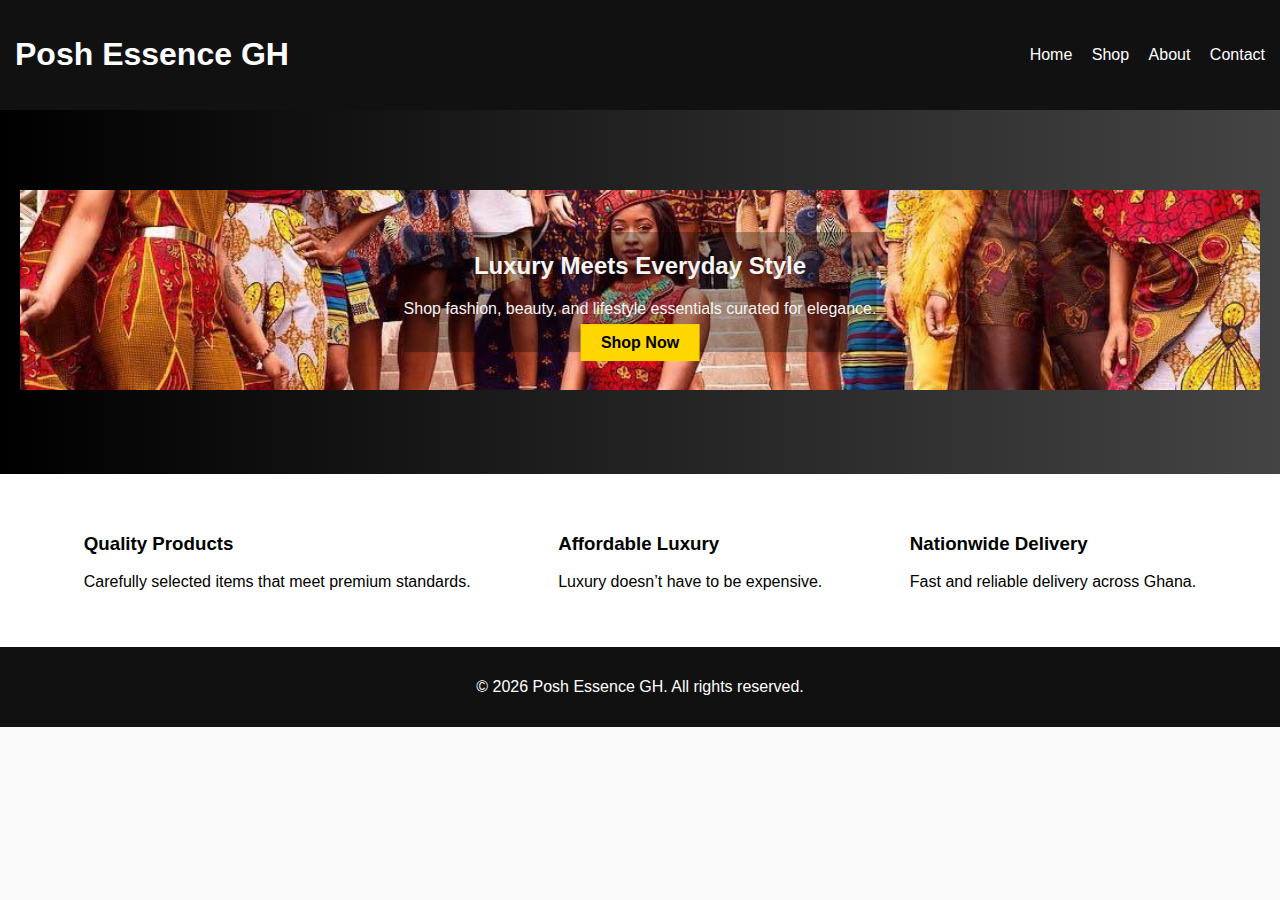
<file: index.html>
<!DOCTYPE html>
<html lang="en">
<head>
    <meta charset="UTF-8">
    <title>Posh Essence GH | Home</title>
    <link rel="stylesheet" href="style.css">
</head>
<body>

<header class="top-bar">
    <h1>Posh Essence GH</h1>
    <nav>
        <a href="index.html">Home</a>
        <a href="products.html">Shop</a>
        <a href="about.html">About</a>
        <a href="contact.html">Contact</a>
    </nav>
</header>

<section class="hero">
    <img src="image/fashion ladies.jpg" alt="Posh Essence GH Products">
    <div class="hero-text">
        <h2>Luxury Meets Everyday Style</h2>
        <p>Shop fashion, beauty, and lifestyle essentials curated for elegance.</p>
        <a class="btn" href="products.html">Shop Now</a>
    </div>
</section>


<section class="features">
    <div>
        <h3>Quality Products</h3>
        <p>Carefully selected items that meet premium standards.</p>
    </div>
    <div>
        <h3>Affordable Luxury</h3>
        <p>Luxury doesn’t have to be expensive.</p>
    </div>
    <div>
        <h3>Nationwide Delivery</h3>
        <p>Fast and reliable delivery across Ghana.</p>
    </div>
</section>

<footer>
    <p>&copy; 2026 Posh Essence GH. All rights reserved.</p>
</footer>

</body>
</html>
</file>
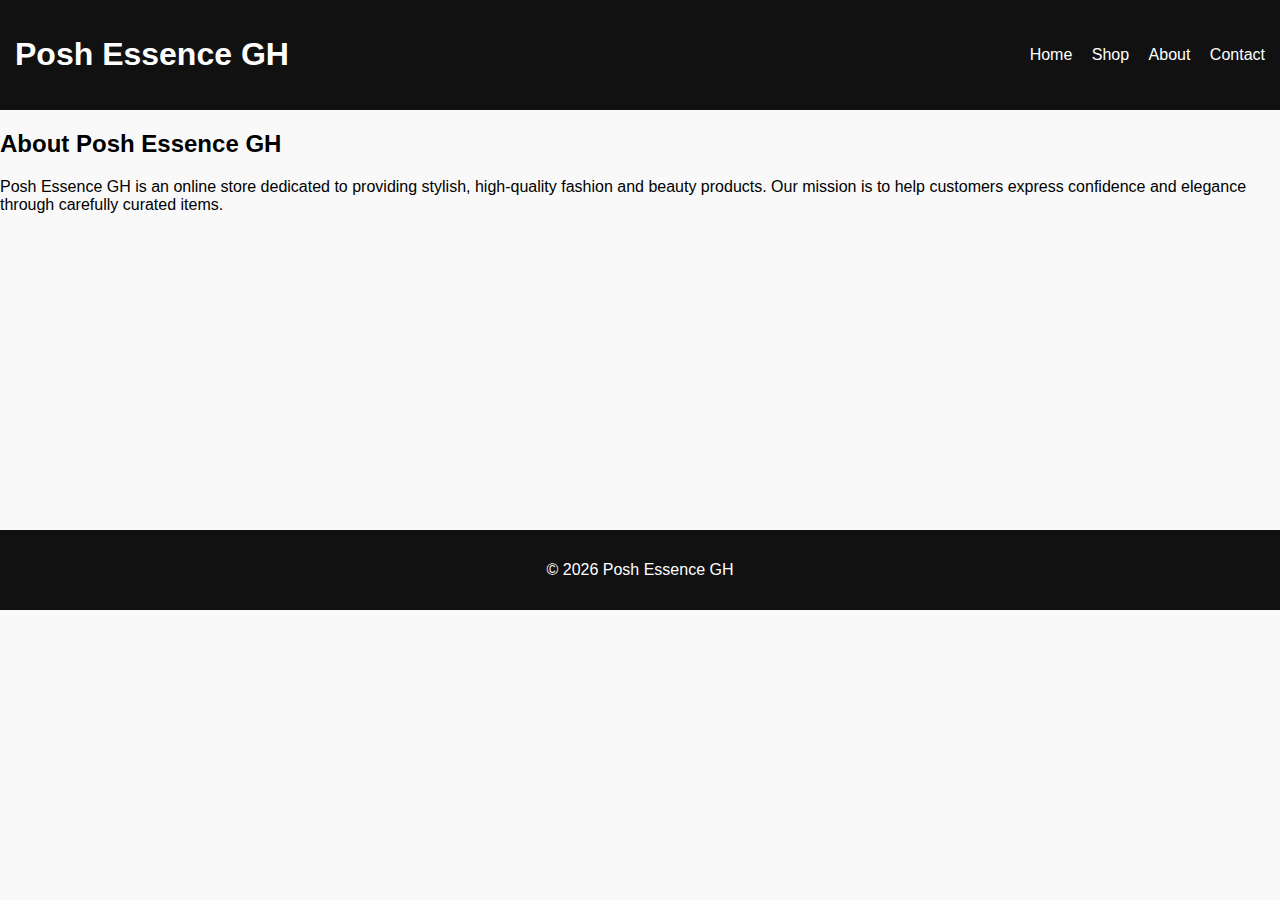
<file: about.html>
<!DOCTYPE html>
<html lang="en">
<head>
    <meta charset="UTF-8">
    <title>About Us | Posh Essence GH</title>
    <link rel="stylesheet" href="style.css">
</head>
<body>

<header class="top-bar">
    <h1>Posh Essence GH</h1>
    <nav>
        <a href="index.html">Home</a>
        <a href="products.html">Shop</a>
        <a href="about.html">About</a>
        <a href="contact.html">Contact</a>
    </nav>
</header>

<section class="content">
    <h2>About Posh Essence GH</h2>
    <p>
        Posh Essence GH is an online store dedicated to providing stylish,
        high-quality fashion and beauty products. Our mission is to help
        customers express confidence and elegance through carefully curated items.
    </p>
</section>

<div style="height: 300px;"></div>

<footer>
    <p>&copy; 2026 Posh Essence GH</p>
</footer>


</body>
</html>
</file>
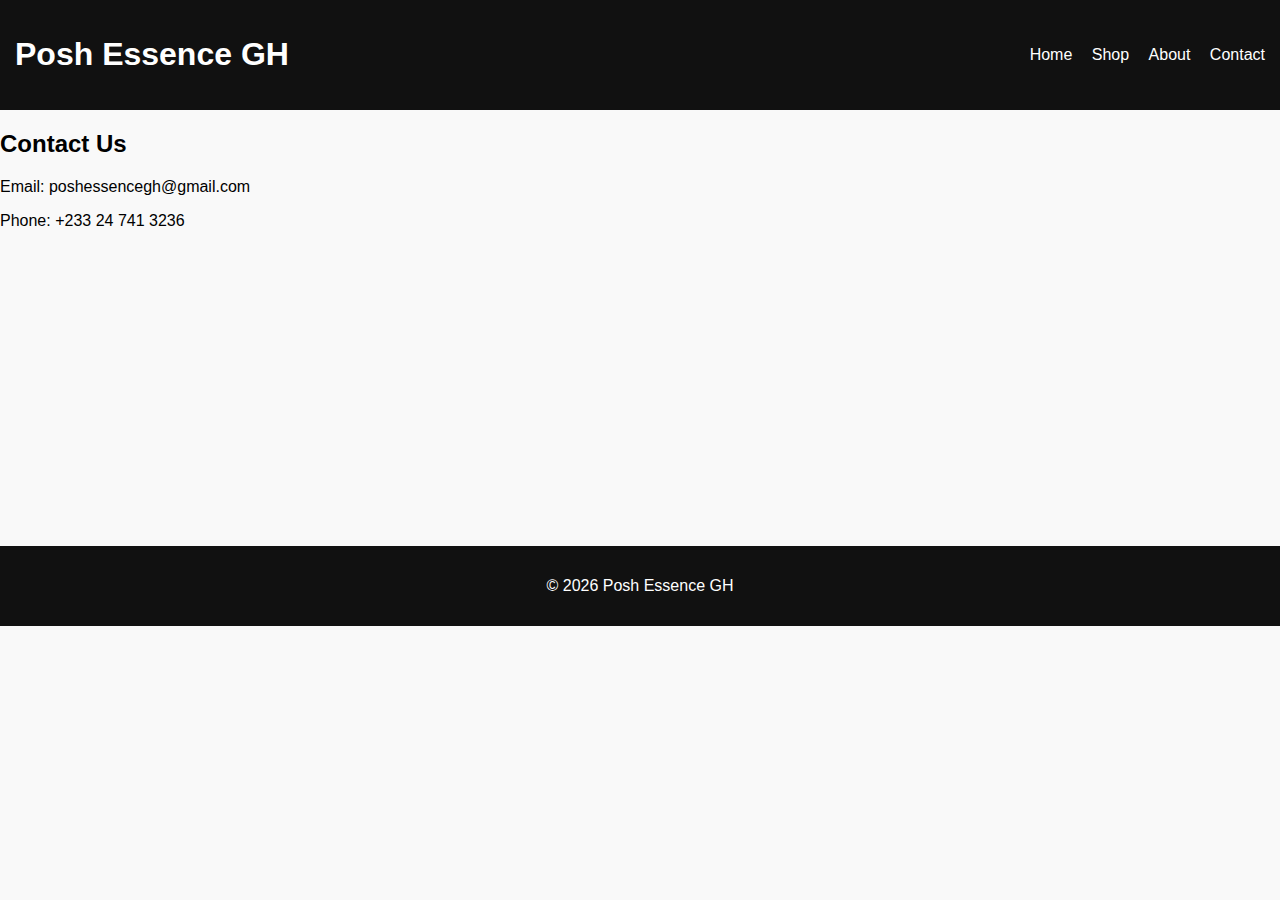
<file: contact.html>
<!DOCTYPE html>
<html lang="en">
<head>
    <meta charset="UTF-8">
    <title>Contact | Posh Essence GH</title>
    <link rel="stylesheet" href="style.css">
</head>
<body>

<header class="top-bar">
    <h1>Posh Essence GH</h1>
    <nav>
        <a href="index.html">Home</a>
        <a href="products.html">Shop</a>
        <a href="about.html">About</a>
        <a href="contact.html">Contact</a>
    </nav>
</header>

<section class="content">
    <h2>Contact Us</h2>
    <p>Email: poshessencegh@gmail.com</p>
    <p>Phone: +233 24 741 3236</p>
</section>

<div style="height: 300px;"></div>

<footer>
    <p>&copy; 2026 Posh Essence GH</p>
</footer>


</body>
</html>
</file>
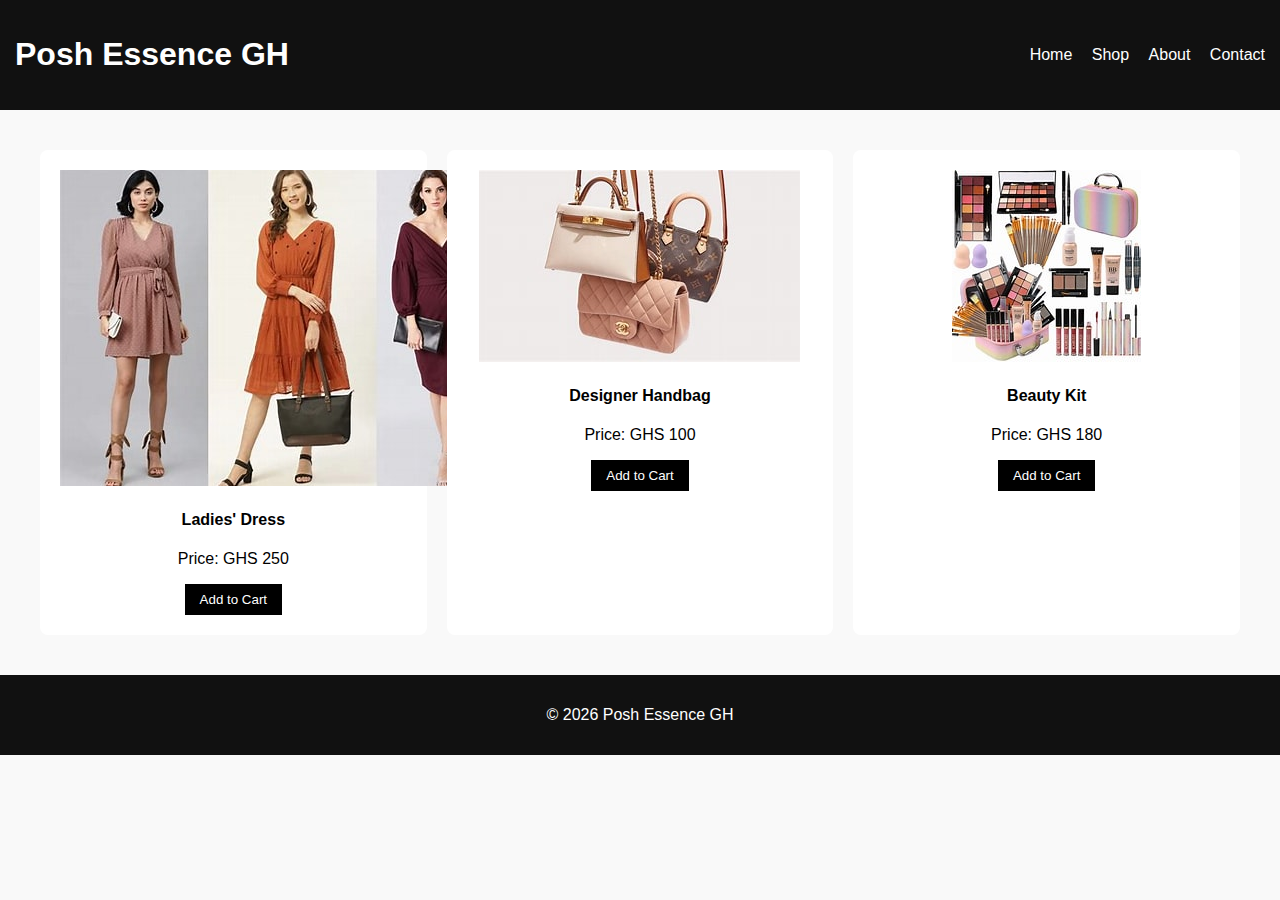
<file: products.html>
<!DOCTYPE html>
<html lang="en">
<head>
    <meta charset="UTF-8">
    <title>Shop | Posh Essence GH</title>
    <link rel="stylesheet" href="style.css">
</head>
<body>

<header class="top-bar">
    <h1>Posh Essence GH</h1>
    <nav>
        <a href="index.html">Home</a>
        <a href="products.html">Shop</a>
        <a href="about.html">About</a>
        <a href="contact.html">Contact</a>
    </nav>
</header>

<section class="products">
   <div class="product-card">
    <img src="image/Ladies' Dress.jpg" alt="Ladies' Dress">
    <h4>Ladies' Dress</h4>
    <p>Price: GHS 250</p>
    <button>Add to Cart</button>
</div>


    <div class="product-card">
        <img src="image/Designer Handbag.jpg" alt="Designer Handbag">
        <h4>Designer Handbag</h4>
        <p>Price: GHS 100</p>
        <button>Add to Cart</button>
    </div>

    <div class="product-card">
        <img src="image/Beauty Kit.jpg" alt="Beauty Kit">
        <h4>Beauty Kit</h4>
        <p>Price: GHS 180</p>
        <button>Add to Cart</button>
    </div>
</section>

<footer>
    <p>&copy; 2026 Posh Essence GH</p>
</footer>

</body>
</html>
</file>
<file: style.css>
body {
    font-family: Arial, Helvetica, sans-serif;
    margin: 0;
    background-color: #f9f9f9;
}

.top-bar {
    background-color: #111;
    color: white;
    padding: 15px;
    display: flex;
    justify-content: space-between;
    align-items: center;
}

.top-bar nav a {
    color: white;
    margin-left: 15px;
    text-decoration: none;
}

.hero {
    background: linear-gradient(to right, #000, #444);
    color: white;
    padding: 80px 20px;
    text-align: center;
}

.btn {
    background-color: gold;
    padding: 10px 20px;
    color: black;
    text-decoration: none;
    font-weight: bold;
}

.features {
    display: flex;
    justify-content: space-around;
    padding: 40px;
    background-color: white;
}

.products {
    display: grid;
    grid-template-columns: repeat(auto-fit, minmax(200px, 1fr));
    gap: 20px;
    padding: 40px;
}

.product-card {
    background-color: white;
    padding: 20px;
    border-radius: 8px;
    text-align: center;
}

.product-card button {
    background-color: black;
    color: white;
    padding: 8px 15px;
    border: none;
    cursor: pointer;
}

footer {
    background-color: #111;
    color: white;
    text-align: center;
    padding: 15px;
    
}

.hero {
    position: relative;
    text-align: center;
}

.hero img {
    width: 100%;
    height: 200px;
    object-fit: cover;
}

.hero-text {
    position: absolute;
    top: 50%;
    left: 50%;
    transform: translate(-50%, -50%);
    color: rgb(245, 245, 244); 
    background-color: #02020254;
}
</file>
